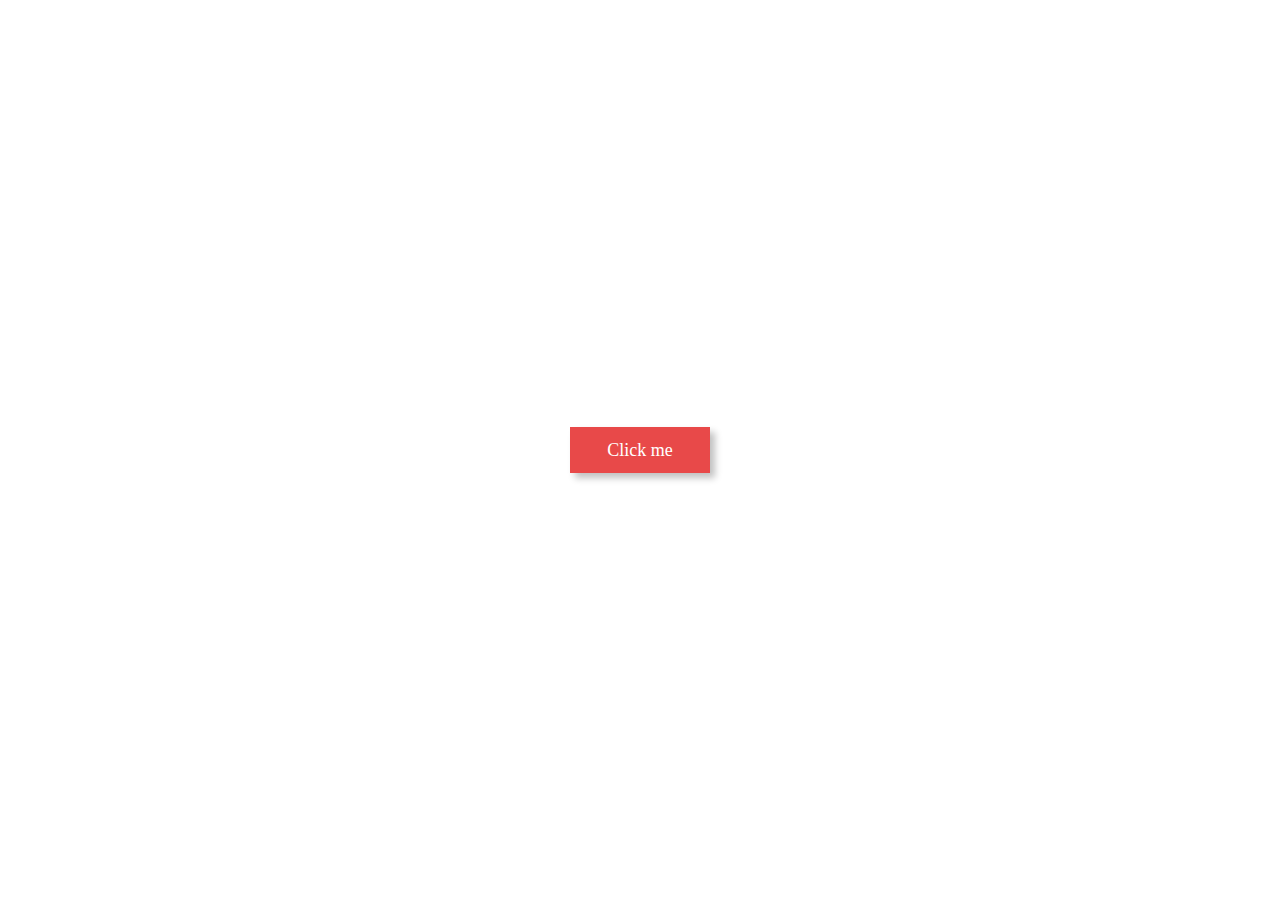
<file: modernbutton.html>
<!DOCTYPE html>
<html lang="en">
<head>
    <meta charset="UTF-8">
    <meta name="viewport" content="width=device-width, initial-scale=1.0">
    <title>modern button</title>
    <link rel="stylesheet" href="button.css">
</head>
<body>
    <div id="wrapper">
        <div class="button-pink">
           Click me
        </div>
    </div>
    
</body>
</html>
</file>
<file: button.css>
*{
    margin: 0;
    padding: 0;
    box-sizing: border-box;
}
#wrapper{
    height: 100vh;
    width:100vw;
    display:flex;
    align-items: center;
    justify-content: center;
}
.button-pink{
    background-color: #e84949;
    padding:0.8rem 2.3rem;
    font-size: 18px;
    color:white;
    box-shadow: 5px 5px 7px 0px #0000003f;
    position: relative;
     z-index:1;
    
}
 .button-pink::before{
    content:"";
background-color: #1f1f1f;
position: absolute;
     top: 0;
     left:0;
     Bottom:0;
     right:0;
     transform:scaleX(0);
     transform-origin: left;
     transition: all 1s;
    z-index:-1;

 }

 .button-pink:hover::before{
    transform: scaleX(1);
 }
</file>
